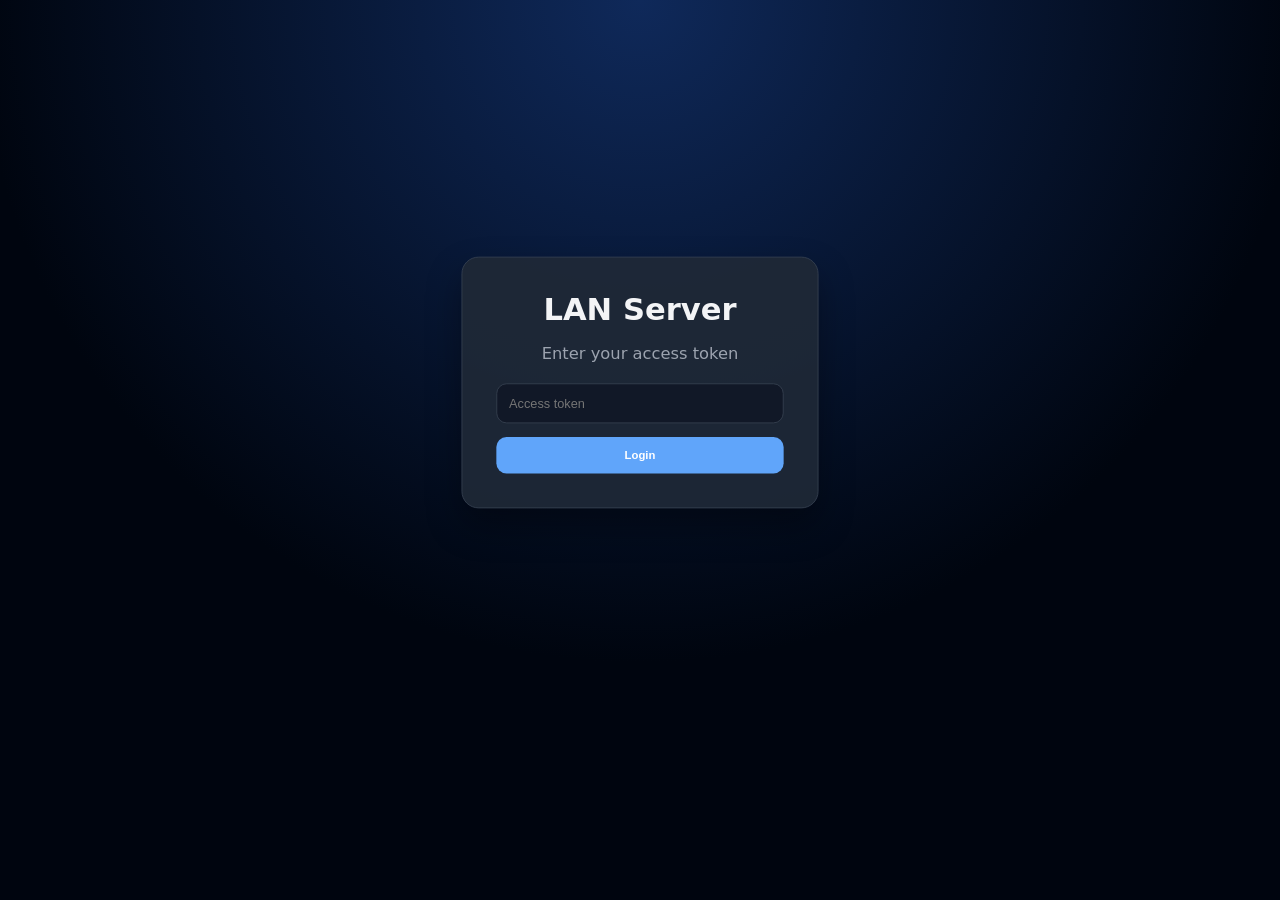
<file: public/login.html>
<!doctype html>
<html>
  <head>
    <meta charset="UTF-8" />
    <title>Login</title>
    <link rel="stylesheet" href="style.css" />
    <link rel="icon" type="image/x-icon" href="favicon.png" />
    <script src="login.js"></script>
  </head>
  <body class="login-page">
    <div class="login-box">
      <h1>LAN Server</h1>

      <p class="login-subtitle">Enter your access token</p>

      <input type="password" id="tokenInput" placeholder="Access token" />

      <button onclick="login()">Login</button>
    </div>
  </body>
</html>
</file>
<file: public/style.css>
:root {
  --border: #374151;
  --text: #f3f4f6;
  --muted: #9ca3af;
  --accent: #60a5fa;
  --accent-hover: #3b82f6;
}

* {
  box-sizing: border-box;
}

html {
  transform: scale(0.85);
  transform-origin: top center;
  font-size: 120%;
}

body {
  margin: 0;
  padding: 40px 20px;
  font-family: Inter, system-ui, sans-serif;
  background: radial-gradient(circle at top, #0f295a 0%, #00050f 60%);
  color: var(--text);
}

/* login page */
.login-page {
  min-height: 100vh;
  display: flex;
  align-items: center;
  justify-content: center;
}

.login-box {
  width: 100%;
  max-width: 420px;
  background: rgba(31, 41, 55, 0.92);
  border: 1px solid var(--border);
  border-radius: 20px;
  padding: 40px;
  box-shadow: 0 20px 40px rgba(0, 0, 0, 0.35);
  text-align: center;
}

.login-box h1 {
  margin-top: 0;
  margin-bottom: 10px;
  font-size: 36px;
}

.login-subtitle {
  color: var(--muted);
  margin-bottom: 24px;
}

.login-box input {
  width: 100%;
  padding: 14px;
  margin-bottom: 16px;
  border-radius: 12px;
  border: 1px solid var(--border);
  background: #111827;
  color: white;
  font-size: 15px;
}

.login-box input:focus {
  outline: none;
  border-color: var(--accent);
}

.login-box button {
  width: 100%;
  border: none;
  background: var(--accent);
  color: white;
  padding: 14px;
  border-radius: 12px;
  font-weight: 700;
  cursor: pointer;
  transition: background 0.15s ease;
}

.login-box button:hover {
  background: var(--accent-hover);
}

/* index page */
.container {
  max-width: 1100px;
  margin: auto;
}

.page-header {
  display: flex;
  justify-content: space-between;
  align-items: center;
  margin-bottom: 24px;
}

.page-header h1 {
  margin: 0;
  font-size: 42px;
  font-weight: 800;
  letter-spacing: -1px;
}

/* logout */
.logout-btn {
  border: none;
  background: #374151;
  color: white;
  padding: 10px 16px;
  border-radius: 10px;
  font-weight: 600;
  cursor: pointer;
  transition:
    background 0.15s ease,
    transform 0.1s ease;
}

.logout-btn:hover {
  background: #4b5563;
  transform: translateY(-1px);
}

/* sections */
.panel {
  background: rgba(31, 41, 55, 0.88);
  border: 1px solid var(--border);
  border-radius: 18px;
  padding: 22px;
  margin-bottom: 24px;
  box-shadow: 0 10px 30px rgba(0, 0, 0, 0.25);
}

.section-header {
  margin-bottom: 18px;
}

.section-header h2 {
  margin: 0;
  font-size: 24px;
  font-weight: 700;
}

/* script terminal */
.terminal-wrapper {
  width: 100%;
}

.terminal-controls {
  display: flex;
  justify-content: flex-end;
  gap: 8px;
  margin-bottom: 8px;
}

.terminal-color-btn {
  width: 16px;
  height: 16px;
  border: none;
  border-radius: 50%;
  cursor: pointer;
}

.terminal-color-btn.c1 {
  background: #0f0;
}

.terminal-color-btn.c2 {
  background: orange;
}

.terminal-color-btn.c3 {
  background: #1e90ff;
}

.terminal-color-btn.c4 {
  background: #ff5f56;
}

.terminal-color-btn.c5 {
  background: darkgray;
}

.terminal-color-btn.c6 {
  background: white;
}

#terminal-container {
  height: 400px;
  overflow-y: auto;
  background: #111;
  color: #0f0;
  padding: 12px;
  border-radius: 8px;
  font-family: monospace;
}

#script-output {
  margin: 0;
}

.job-output {
  margin-bottom: 16px;
  padding: 12px;
  background: #1a1a1a;
  border: 1px solid #333;
  border-radius: 6px;
}

.job-header {
  font-weight: bold;
  margin-bottom: 10px;
  white-space: pre-wrap;
}

.job-body {
  margin: 0;
  white-space: pre-wrap;
  word-break: break-word;
  font-family: monospace;
}

/* script button and input args form */
#script-container {
  gap: 12px;
  margin-top: 10px;
  display: flex;
  flex-direction: column;
  align-items: flex-start;
}

.script-button {
  width: 100%;
  text-align: left;
  padding: 14px 18px;
  border: 1px solid var(--border);
  border-radius: 14px;
  background: #273449;
  color: white;
  font-size: 15px;
  font-weight: 600;
  cursor: pointer;
  transition:
    background 0.15s ease,
    border-color 0.15s ease,
    transform 0.1s ease;
}

.script-button:hover {
  background: #354b69;
  border-color: #60738d;
  transform: translateY(-2px);
}

.script-button:active {
  transform: scale(0.98);
}

/* script form */
#script-form-container {
  margin-top: 18px;
}

.script-form {
  background: #111827;
  border: 1px solid var(--border);
  border-radius: 14px;
  padding: 20px;
}

.script-form-title {
  margin-bottom: 6px;
  color: white;
}

.script-form-description {
  margin-bottom: 20px;
  color: var(--muted);
}

.script-field {
  margin-bottom: 16px;
}

.script-field label {
  display: block;
  margin-bottom: 8px;
  font-size: 14px;
  font-weight: 600;
}

.script-field small {
  display: block;
  margin-top: 6px;
  color: var(--muted);
}

.script-field input,
.script-field select {
  width: 100%;
  padding: 12px;
  border-radius: 10px;
  border: 1px solid var(--border);
  background: #1f2937;
  color: white;
  font-size: 14px;
}

.script-field input:focus,
.script-field select:focus {
  outline: none;
  border-color: var(--accent);
}

.run-script-btn {
  border: none;
  background: var(--accent);
  color: white;
  padding: 12px 18px;
  border-radius: 10px;
  font-weight: 700;
  cursor: pointer;
  transition:
    background 0.15s ease,
    transform 0.1s ease;
}

.run-script-btn:hover {
  background: var(--accent-hover);
}

/* file uploads */
#drop-zone {
  border: 2px dashed #4b5563;
  background: rgba(17, 24, 39, 0.65);
  border-radius: 16px;
  padding: 42px;
  text-align: center;
  margin-bottom: 20px;
  cursor: pointer;
  transition:
    border-color 0.15s ease,
    background 0.15s ease;
}

#drop-zone:hover,
#drop-zone.dragover {
  border-color: var(--accent);
  background: rgba(37, 99, 235, 0.08);
}

/* upload progress bar */
#upload-status {
  display: flex;
  align-items: center;
  gap: 12px;
  margin-bottom: 20px;
}

#upload-queue {
  width: 100%;
  display: flex;
  flex-direction: column;
  gap: 8px;
  margin: 10px 0px;
}

.upload-item {
  background: #182136;
  padding: 10px;
  border-radius: 6px;
  border: 1px solid #777;
}

.upload-name {
  margin-bottom: 6px;
  font-size: 14px;
  color: orange;
  white-space: nowrap;
  overflow: hidden;
  text-overflow: ellipsis;
}

.upload-progress-bg {
  width: 100%;
  height: 10px;
  background: #2b2b2b;
  border-radius: 999px;
  overflow: hidden;
}

.upload-progress-fill {
  width: 0%;
  height: 100%;
  background: limegreen;
  transition: width 0.15s linear;
}

.upload-actions {
  margin-top: 8px;
}

.upload-cancel-btn {
  background: #a94444;
  color: white;
  border: none;
  border-radius: 4px;
  padding: 5px 10px;
  cursor: pointer;
}

.upload-cancel-btn:hover {
  background: #c85c5c;
}

/* file toolbar */
.file-toolbar {
  display: flex;
  gap: 10px;
  margin-bottom: 12px;
  align-items: center;
}

.file-toolbar input,
.file-toolbar select {
  padding: 8px;
  border-radius: 6px;
  border: 1px solid #888;
  background: #444;
  color: white;
}

.file-toolbar button {
  padding: 8px 12px;
  border: none;
  border-radius: 6px;
  background: #5b7c99;
  color: white;
  cursor: pointer;
}

.file-toolbar button:hover {
  background: #7296b5;
}

/* files */
#file-list {
  height: 500px;
  overflow-y: auto;
  padding-right: 4px;
}

.file-entry {
  display: flex;
  align-items: flex-start;
  gap: 16px;
  padding: 14px 18px;
  margin-bottom: 10px;
  background: #4f4f4f;
  border: 1px solid #666;
  border-radius: 10px;
  transition:
    background 0.15s ease,
    border-color 0.15s ease,
    transform 0.1s ease;
}

.file-entry:hover {
  background: #5a5a5a;
  border-color: #888;
  transform: translateY(-1px);
}

/* file name + metadata */
.file-name {
  overflow-wrap: anywhere;
  word-break: break-word;
  line-height: 1.4;
}

.file-info {
  flex: 1;
  min-width: 0; /* prevent possible layout break on very long file names*/
}

.file-meta {
  margin-top: 4px;
  font-size: 12px;
  color: #d0d0d0;
  opacity: 0.85;
}

/* file button */
.file-entry button,
.file-entry a {
  font-size: 14px;
  line-height: 1;
  padding: 8px 12px;
  border: none;
  border-radius: 8px;
  color: white;
  cursor: pointer;
  transition:
    background 0.15s ease,
    transform 0.1s ease;
}

.file-entry .preview-btn {
  background-color: #4a90e2;
}

.file-entry .preview-btn:hover {
  background: #2f5f99;
}

.file-entry .download-link {
  background-color: #3aa76d;
  text-decoration: none;
}

.file-entry .download-link:hover {
  background: #2f7a50;
}

.file-entry .delete-btn {
  background-color: #d9534f;
}

.file-entry .delete-btn:hover {
  background: #a94442;
}

/* file previews */
.file-preview-container {
  margin-top: 10px;
}

.file-preview-image {
  max-width: 400px;
  max-height: 300px;
  border-radius: 6px;
}

.file-preview-video {
  width: 400px;
  max-height: 300px;
}

.file-preview-text {
  background: #111;
  color: #ddd;
  padding: 10px;
  border-radius: 5px;
  max-height: 300px;
  overflow: auto;
  white-space: pre-wrap;
}
</file>
